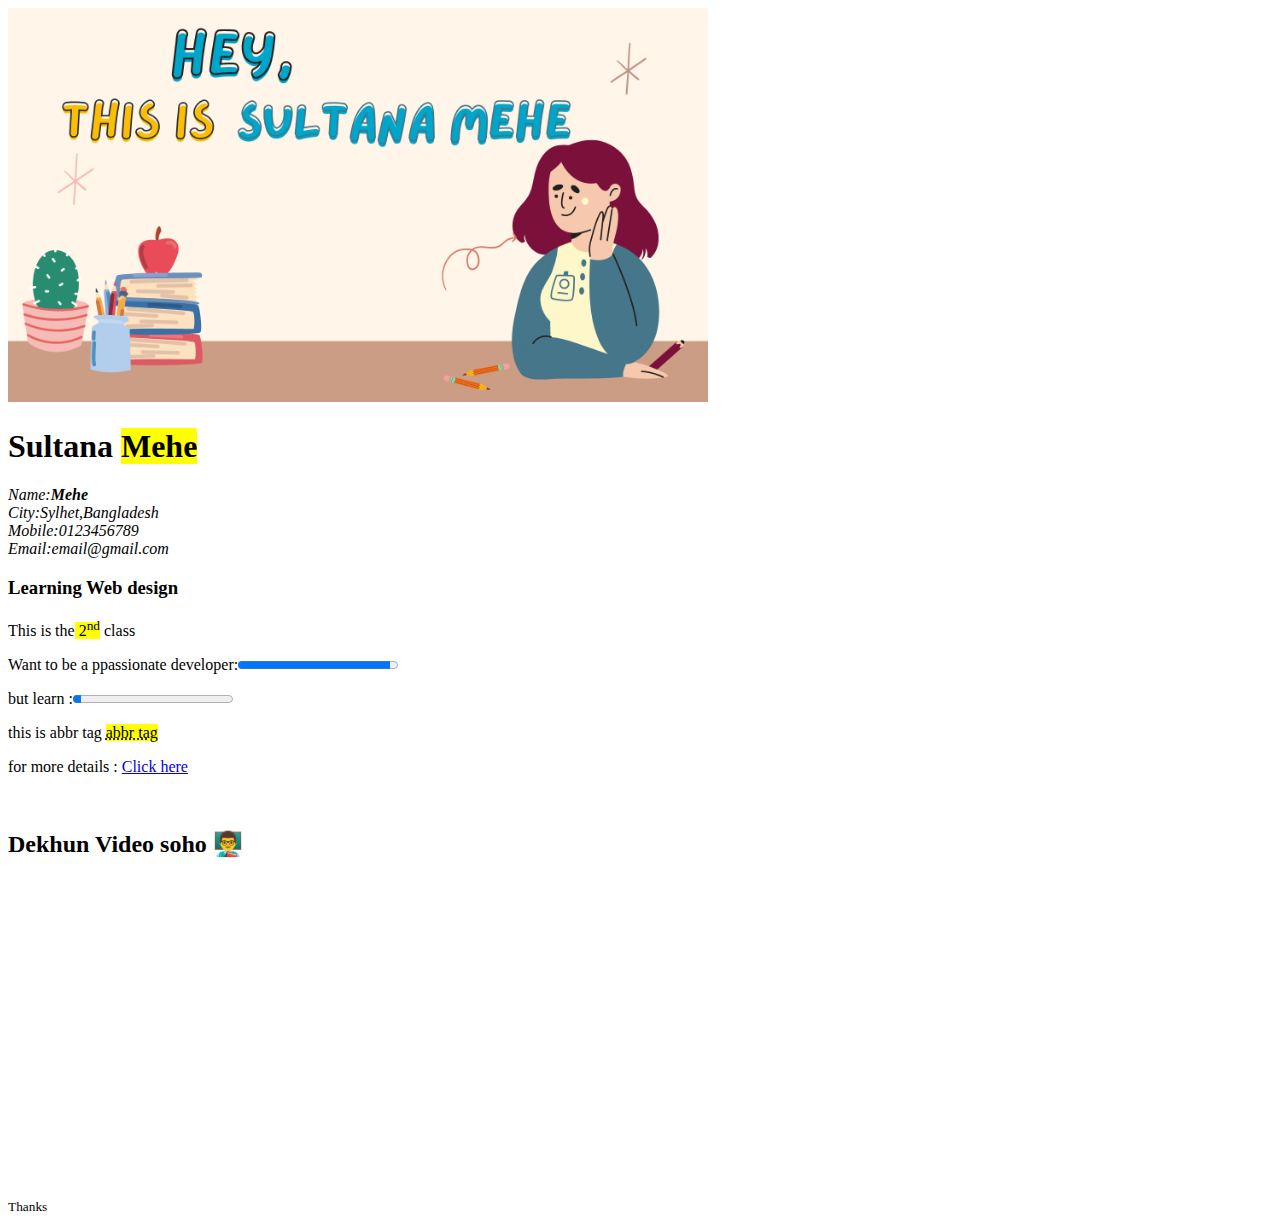
<file: index.html>
<!DOCTYPE html>
<html lang="en">
	<head>
		<meta charset="UTF-8" />
		<meta http-equiv="X-UA-Compatible" content="IE=edge" />
		<meta name="viewport" content="width=device-width, initial-scale=1.0" />
		<title>HTML Tags</title>
	</head>
	<body>
    <img src="./photos/Mehe.png" width="700px">
		<h1>Sultana <mark>Mehe</mark></h1>
    
    <address>Name:<b>Mehe</b><br>City:Sylhet,Bangladesh<br>Mobile:0123456789<br>Email:email@gmail.com</address>
    <h3>Learning Web design</h3>
		<p> This is the<mark> 2<sup>nd</sup></mark> </sup>  class </p>

    <p>Want to be a ppassionate developer:<progress value="95" max ="100"></progress></p>
  
  <p>but learn :<progress value="5" max="100"></progress></p>
  <p> this is abbr tag <abbr title="abbreviation"><mark>abbr tag</mark></abbr> 

    <p>for more details : <a href="https://github.com/">Click here</a></p>
    <br>
    <h2>Dekhun Video soho 👨‍🏫</h2>
    <iframe width="560" height="315" src="https://www.youtube.com/embed/X7XbjwD6fVY" title="YouTube video player" frameborder="0" allow="accelerometer; autoplay; clipboard-write; encrypted-media; gyroscope; picture-in-picture" allowfullscreen></iframe>
    <br>
    <small>Thanks</small>
	</body>
</html>
</file>
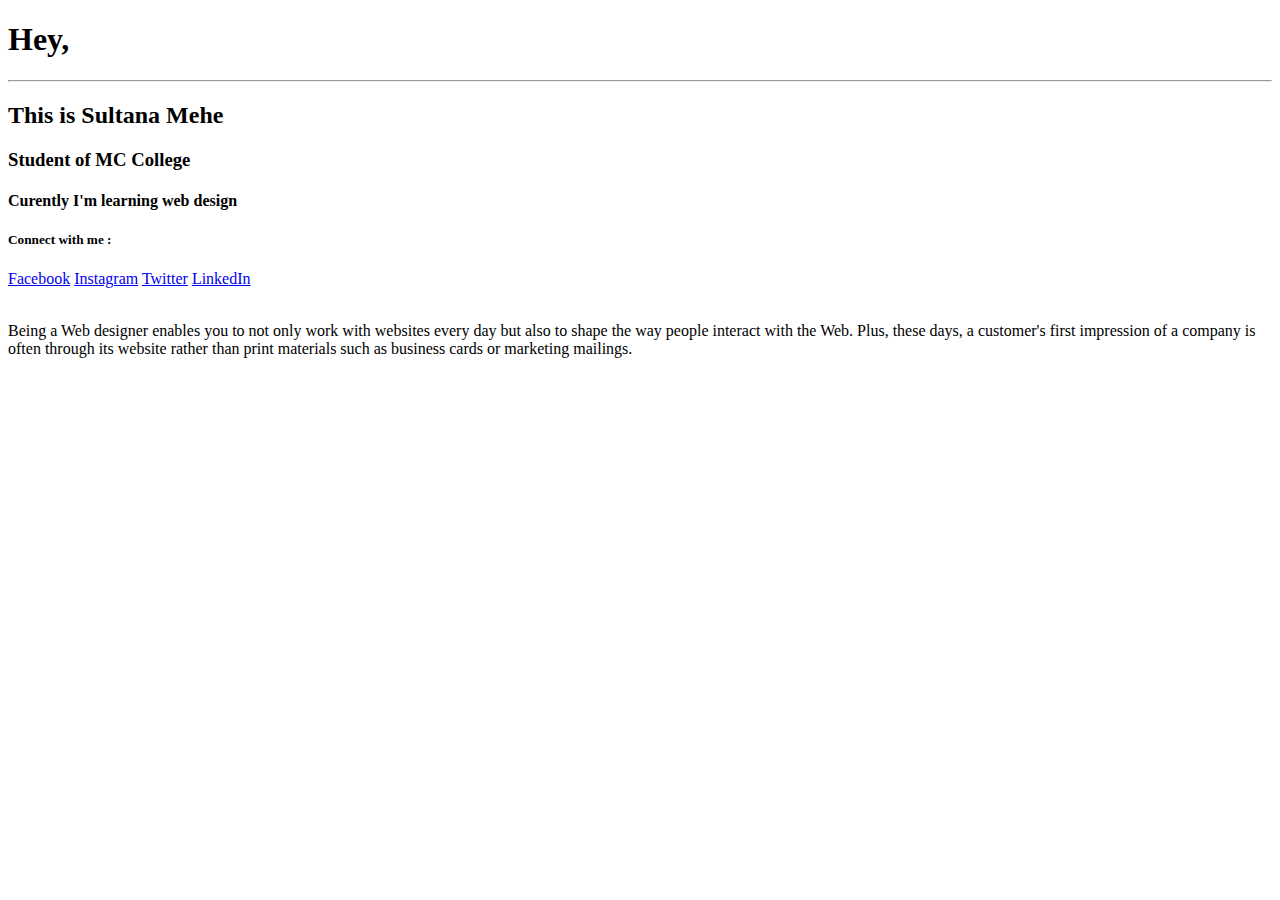
<file: basic.html>
<!DOCTYPE html>
<html lang="en">
	<head>
		<meta charset="UTF-8" />
		<meta http-equiv="X-UA-Compatible" content="IE=edge" />
		<meta name="viewport" content="width=device-width, initial-scale=1.0" />
		<title>Basic HTML</title>
	</head>
	<body>
		<h1>Hey,</h1>
		<hr />
		<h2>This is Sultana Mehe</h2>
		<h3>Student of MC College</h3>
		<h4>Curently I'm learning web design</h4>
		<h5>Connect with me :</h5>
		<a href="https://www.facebook.com/">Facebook</a>
		<a href="https://www.instagram.com/">Instagram</a>
		<a href="https://www.twitter.com/">Twitter</a>
		<a href="https://www.linkedin.com/">LinkedIn</a>
		<br />
		<br />
		<p>
			Being a Web designer enables you to not only work with websites every day but also to shape the way people interact with the Web. Plus, these days, a customer's first impression of a company is often through its website rather than print materials such as business cards or marketing mailings.
		</p>
	</body>
</html>
</file>
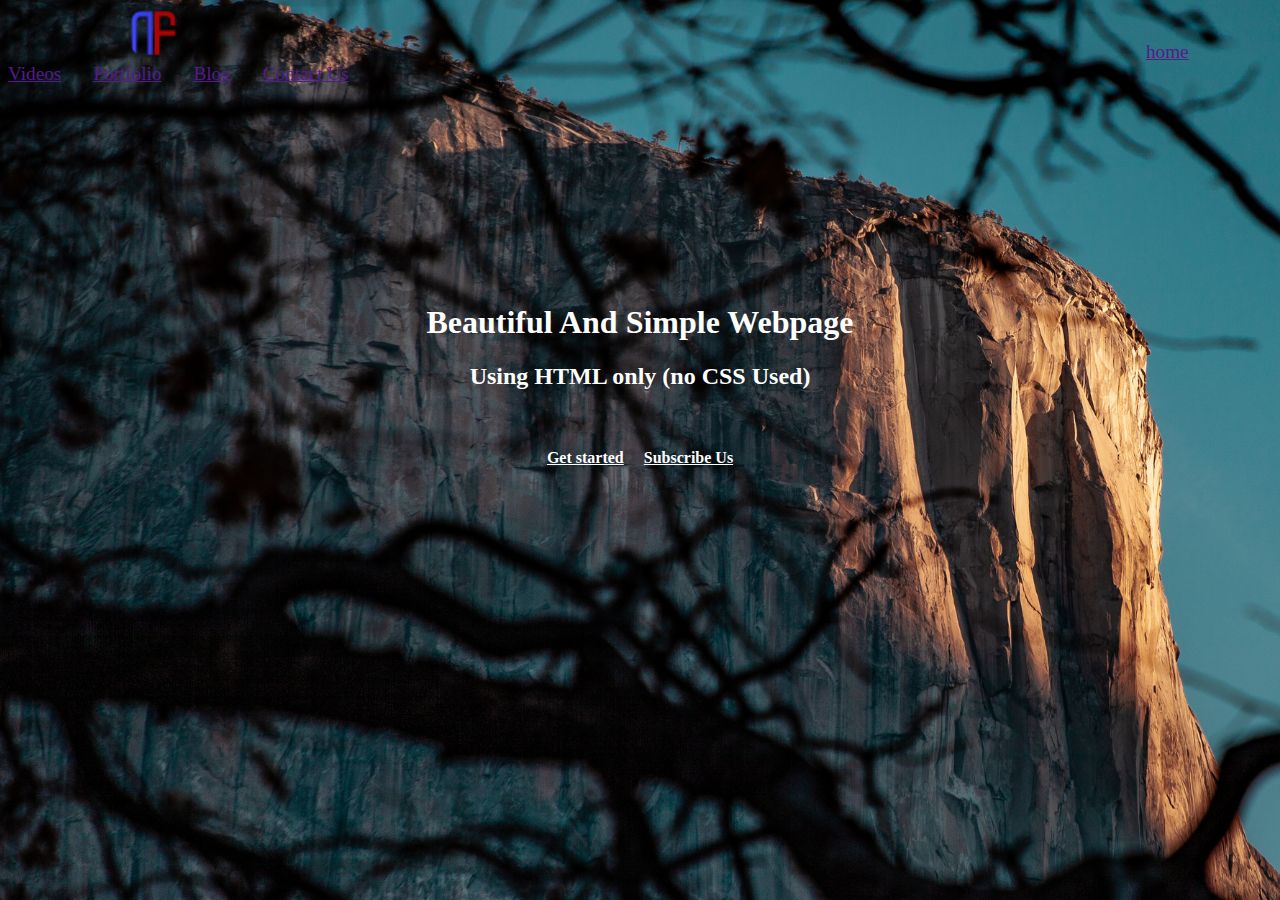
<file: project.html>
<!DOCTYPE html>
<html lang="en">
	<head>
		<meta charset="UTF-8" />
		<meta http-equiv="X-UA-Compatible" content="IE=edge" />
		<meta name="viewport" content="width=device-width, initial-scale=1.0" />
		<title>Simple Webpage</title>
	</head>
	<body background="./photos/webpage.png">
		&nbsp; &nbsp;&nbsp;&nbsp;&nbsp;&nbsp;&nbsp;&nbsp;&nbsp;&nbsp;&nbsp;&nbsp;&nbsp;&nbsp;&nbsp;&nbsp;&nbsp;&nbsp;&nbsp;&nbsp;&nbsp;&nbsp;&nbsp;&nbsp;&nbsp;&nbsp;&nbsp;&nbsp;&nbsp;<img src="./photos/logo.png" height="50px" width="50px" alt="" />
		&nbsp;&nbsp;&nbsp;&nbsp;&nbsp;&nbsp;&nbsp;&nbsp;&nbsp;&nbsp;&nbsp;&nbsp;&nbsp;&nbsp;&nbsp;&nbsp;&nbsp;&nbsp;&nbsp;&nbsp;&nbsp;&nbsp;&nbsp;&nbsp;&nbsp;&nbsp;&nbsp;&nbsp;&nbsp;&nbsp;&nbsp;&nbsp;&nbsp;&nbsp;&nbsp;&nbsp;&nbsp;&nbsp;&nbsp;&nbsp;&nbsp;&nbsp;&nbsp;&nbsp;&nbsp;&nbsp;&nbsp;&nbsp;&nbsp;&nbsp;&nbsp;&nbsp;&nbsp;&nbsp;&nbsp;&nbsp;&nbsp;&nbsp;&nbsp;&nbsp;&nbsp;&nbsp;&nbsp;&nbsp;&nbsp;&nbsp;&nbsp;&nbsp;&nbsp;&nbsp;&nbsp;&nbsp;&nbsp;&nbsp;&nbsp;&nbsp;&nbsp;&nbsp;&nbsp;&nbsp;&nbsp;&nbsp;&nbsp;&nbsp;&nbsp;&nbsp;&nbsp;&nbsp;&nbsp;&nbsp;&nbsp;&nbsp;&nbsp;&nbsp;&nbsp;&nbsp;&nbsp;&nbsp;&nbsp;&nbsp;&nbsp;&nbsp;&nbsp;&nbsp;&nbsp;&nbsp;&nbsp;&nbsp;&nbsp;&nbsp;&nbsp;&nbsp;&nbsp;&nbsp;&nbsp;&nbsp;&nbsp;&nbsp;&nbsp;&nbsp;&nbsp;&nbsp;&nbsp;&nbsp;&nbsp;&nbsp;&nbsp;&nbsp;&nbsp;&nbsp;&nbsp;&nbsp;&nbsp;&nbsp;&nbsp;&nbsp;&nbsp;&nbsp;&nbsp;&nbsp;&nbsp;&nbsp;&nbsp;&nbsp;&nbsp;&nbsp;&nbsp;&nbsp;&nbsp;&nbsp;&nbsp;&nbsp;&nbsp;&nbsp;&nbsp;&nbsp;&nbsp;&nbsp;&nbsp;&nbsp;&nbsp;&nbsp;&nbsp;&nbsp;&nbsp;&nbsp;&nbsp;&nbsp;&nbsp;&nbsp;&nbsp;&nbsp;&nbsp;&nbsp;&nbsp;&nbsp;&nbsp;&nbsp;&nbsp;&nbsp;&nbsp;&nbsp;&nbsp;&nbsp;&nbsp;&nbsp;&nbsp;&nbsp;&nbsp;&nbsp;&nbsp;&nbsp;&nbsp;&nbsp;&nbsp;&nbsp;&nbsp;&nbsp;&nbsp;&nbsp;&nbsp;&nbsp;&nbsp;&nbsp;&nbsp;&nbsp;&nbsp;&nbsp;&nbsp;&nbsp;&nbsp;&nbsp;&nbsp;&nbsp;&nbsp;&nbsp;&nbsp;&nbsp;&nbsp;&nbsp;&nbsp;&nbsp;&nbsp;&nbsp;&nbsp;&nbsp;&nbsp;&nbsp;&nbsp;&nbsp;&nbsp;&nbsp;&nbsp;&nbsp;&nbsp;&nbsp;&nbsp;&nbsp;&nbsp;&nbsp;
		<a href="" style="font-size: larger">home</a>&nbsp;&nbsp;&nbsp;&nbsp;&nbsp;&nbsp;&nbsp; <a href="" style="font-size: larger">Videos</a>&nbsp;&nbsp;&nbsp;&nbsp;&nbsp;&nbsp;&nbsp; <a href="" style="font-size: larger">Portfolio</a>&nbsp;&nbsp;&nbsp;&nbsp;&nbsp;&nbsp;&nbsp;
		<a href="" style="font-size: larger">Blog</a>&nbsp;&nbsp;&nbsp;&nbsp;&nbsp;&nbsp;&nbsp;
		<a href="" style="font-size: larger">Contact Us</a>

		<br /><br /><br /><br /><br /><br /><br /><br /><br />
		<br /><br /><br />
		<h1 align="center" style="color: rgb(255, 255, 255)">Beautiful And Simple Webpage</h1>

		<h2 align="center" style="color: rgb(255, 255, 255)">Using HTML only (no CSS Used)</h2>
		<br />
		<h4 align="center" style="color: rgb(255, 255, 255)"><u>Get started</u> &nbsp;&nbsp;&nbsp;&nbsp;<u>Subscribe Us</u></h4>
	</body>
</html>
</file>
